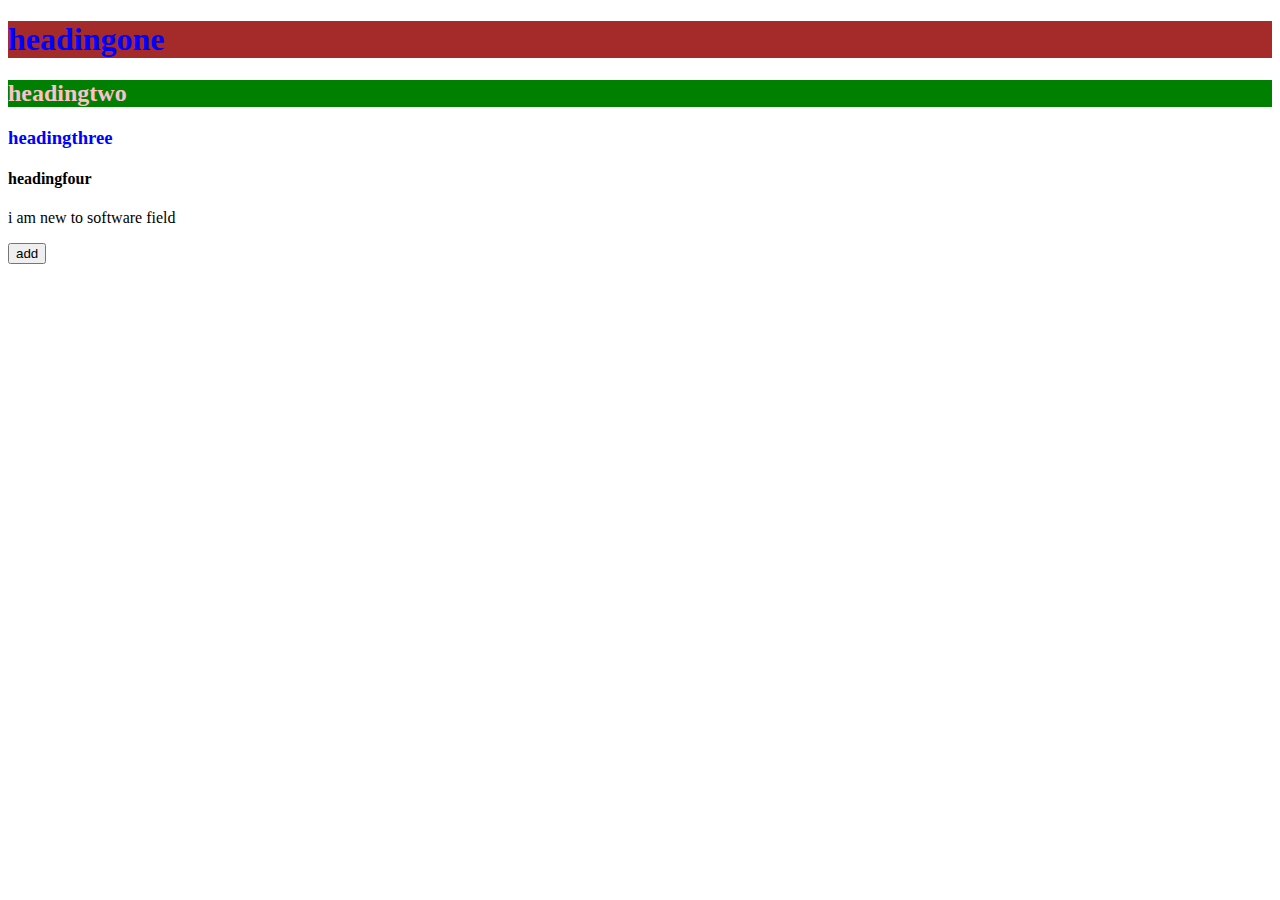
<file: DOM/index.html>
<!DOCTYPE html>

<html>

<head>

<title>newpage</title>

<link rel="stylesheet" href="style.css">

</head>

<body>

<h1>headingone</h1>
<h2>headingtwo</h2>
<h3>headingthree</h3>
<h4>headingfour</h4>

<p>i am new to software field</p>

<button>add</button>

<script src="script.js"></script>
</body>
</file>
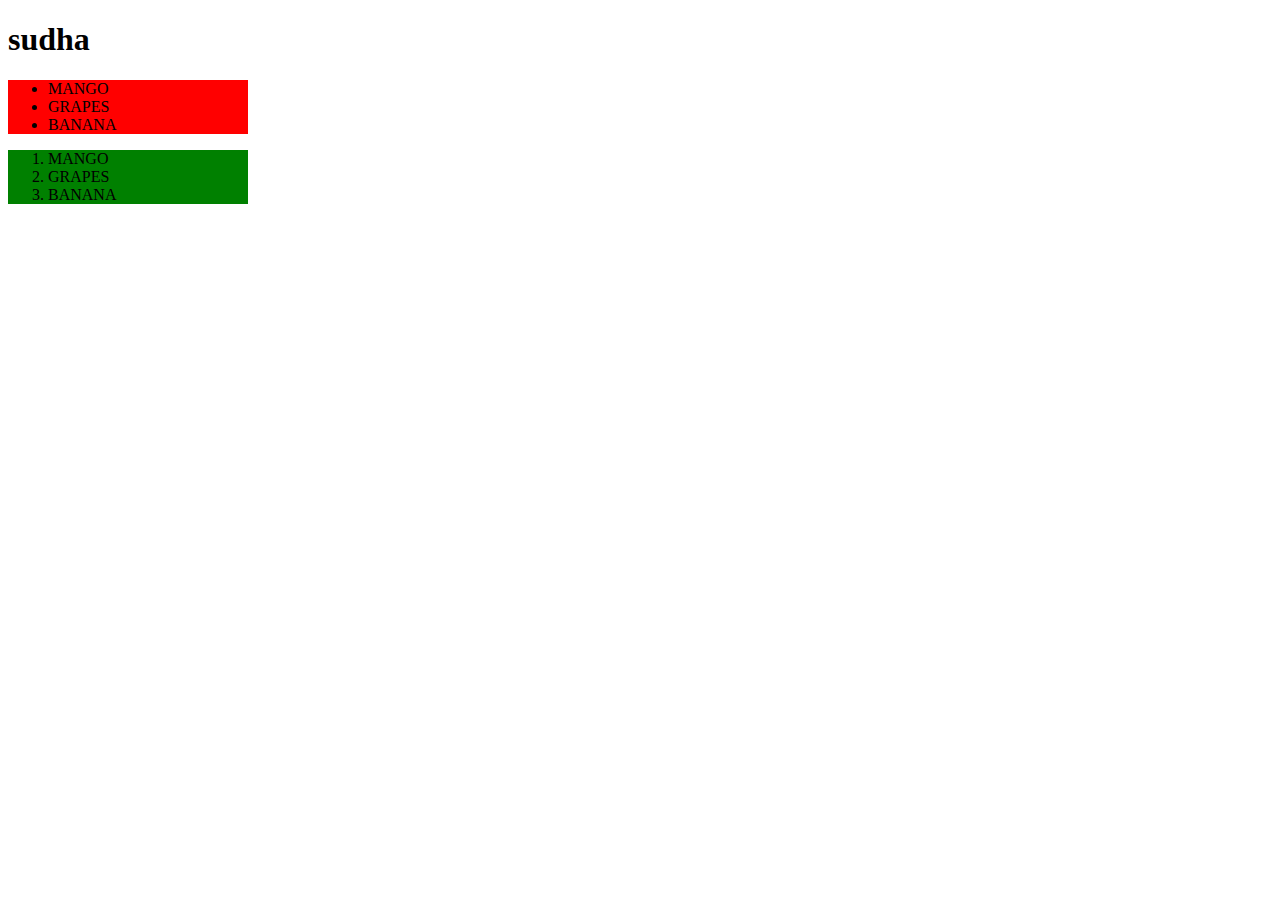
<file: DOM2/index.html>
<!DOCTYPE html>

<html>
<head>

<title>my page</title>

<link rel="stylesheet" href="style.css">

</head>

<body>

<h1>headingone</h1> 


<ul>

    <li>mango</li>
    <li>grapes</li>
    <li>banana</li>

</ul>

<ol>
    <li>mango</li>
    <li>grapes</li>
    <li>banana</li>
</ol>

<script src="script.js"></script>

</body>

</html>
</file>
<file: DOM/style.css>
h1{

    color:blue;
    background-color:brown
}

h2{

    color:pink;
    background-color:green
}

h3{

    color:blue;
    background-color:white

}
</file>
<file: DOM2/style.css>
ul {
    background-color:red;
    width:200px;
    
}

ol {
    background-color:green;
    width:200px;
    
}
</file>
